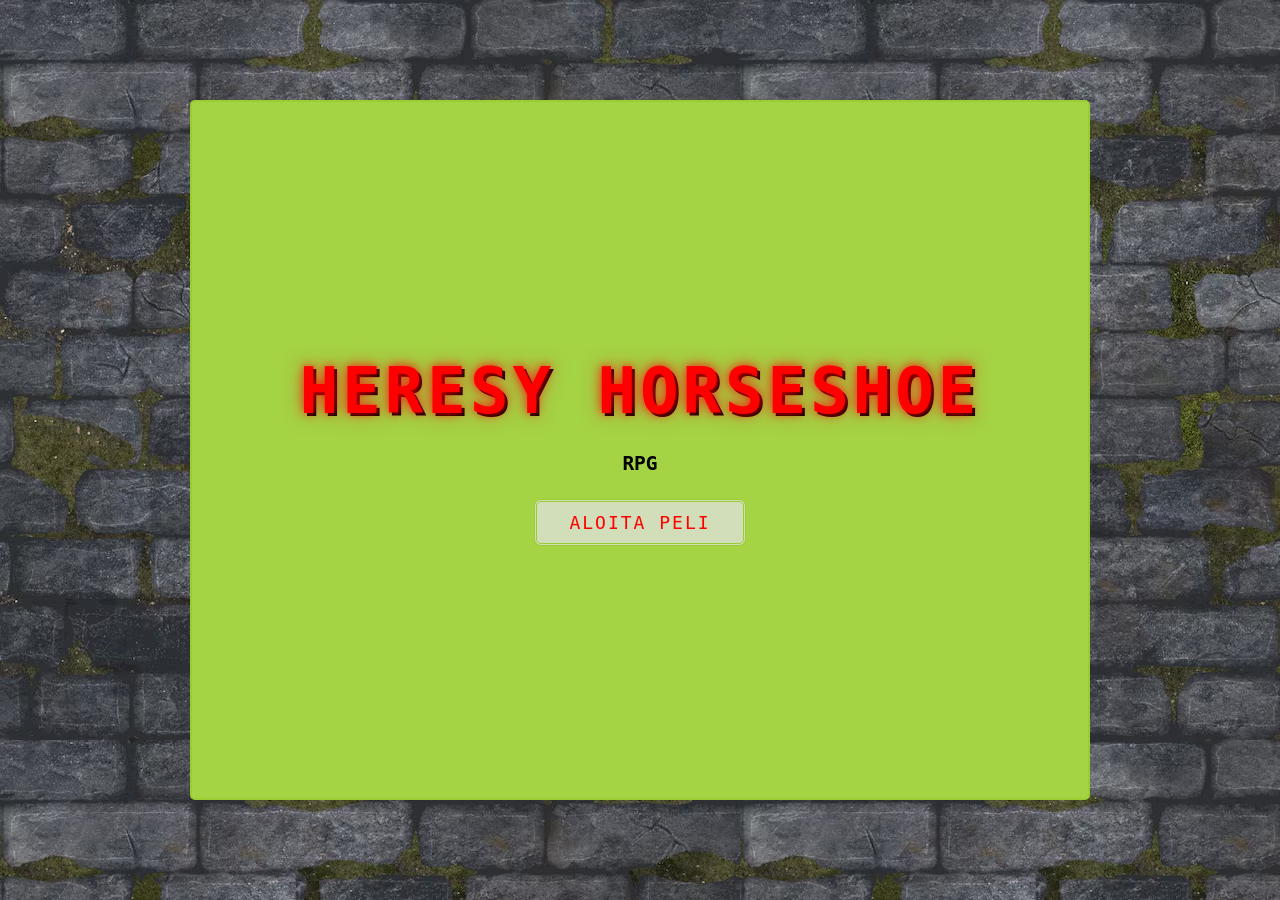
<file: index.html>
<!DOCTYPE html>
<html lang="en">
<head>
    <meta charset="UTF-8">
    <meta name="viewport" content="width=device-width, initial-scale=1.0">
    <title>Heresy Horseshoe RPG</title>

    <link rel="stylesheet" href="index.css">
</head>
<body>

  
  <div class="screen">


    <div class="start_screen" id="start_screen">
      <h1 class="title">Heresy Horseshoe</h1>
      <h2 class="subtitle">RPG</h2>
      <button id="start_button">Aloita peli</button>
    </div>

    <div class="game_content" id="game_content">
    <div class="image_area">

        <video autoplay muted playsinline loop class="video-background" id="bgVideo">
        <source id="bgSource" src="assets/video/poni.mp4" type="video/mp4">
        </video>


    </div>
    <div class="text_area">
      <div class="textbox">
        <p class="prompt" id="text">What will you do?</p>
        <div class="options">
          <button id="button1"></button>
          <button id="button2"></button>
          <button id="button3"></button>
        </div>
        <button id="restart_button" style="display:none;">Alkuun</button>
      </div>
    </div>
  </div> </div>

  <script src="js/game.js"></script>
  
  <script src="js/minigames/battle.js"></script>
  <script src="js/minigames/kahvipeli.js"></script>
  <script src="js/minigames/raner.js"></script>
</body>
</html>
</file>
<file: index.css>
* { box-sizing: border-box; margin: 0; padding: 0; }

body {
  min-height: 100vh;
  display: flex;
  align-items: center;
  justify-content: center;
  background: url("assets/images/brick-wall-background-texture_1048-17010.avif");
  font-family: monospace;
}

.screen {
  width: 900px;
  height: 700px;
  background: rgb(164, 211, 68);
  border: 2px yellowgreen;
  border-style: double;
  border-radius: 5px;
  display: flex;
  flex-direction: column;
}

.image_area {
  flex: 2;
  display: flex;
  align-items: center;
  justify-content: center;
  color: #ffea00;
  font-size: 14px;
}

.text_area {
  flex: 1;
  display: flex;
}

.textbox {
  flex: 1;
  background: #ffff0000;
  border: 1px dashed black;
  border-radius: 3px;
  margin: 8px;
  padding: 12px 16px;
  display: flex;
  flex-direction: column;
  justify-content: space-between;
}

.prompt {
  font-size: 15px;
  color: yellow;
  line-height: 1.4;
}

.options {
  display: flex;
  flex-direction: row;
  gap: 11px;
  align-self: flex-end;
  
}

.options button {
  font-family: monospace;
  font-size: 15px;
  color: rgb(178, 169, 255);
  background: none;
  border: none;
  cursor: pointer;
  padding: 2px 6px;
  text-align: right;
  position: relative;
}

.options button::before {
  content: "▶ ";
  visibility: hidden;
}

.options button:hover::before {
  visibility: visible;
}

.options button:hover {
  
  background-color: rgba(102, 255, 14, 0.342);
  
}



/* starting screen */

.start_screen {
  flex: 1;
  display: flex;
  flex-direction: column;
  align-items: center;
  justify-content: center;
  gap: 24px;
  background: radial-gradient(circle at center, rgba(164, 211, 68, 0.4), transparent 70%);
}

.title {
  font-size: 64px;
  color: #ff0000;
  text-align: center;
  text-shadow:
    0 0 10px rgba(255, 0, 0, 0.8),
    0 0 20px rgba(255, 0, 0, 0.5),
    3px 3px 0 black;
  letter-spacing: 4px;
  text-transform: uppercase;
  animation: flicker 3s infinite;
}

@keyframes flicker {
  0%, 19%, 21%, 23%, 25%, 54%, 56%, 100% { opacity: 1; }
  20%, 22%, 24%, 55% { opacity: 0.6; }
}

.start_screen button,
.options button {
  font-family: monospace;
}

.start_screen button {
  font-size: 18px;
  color: #ff0000;
  background: rgba(226, 225, 225, 0.749);
  border: 3px double yellowgreen;
  border-radius: 7px;
  padding: 10px 32px;
  cursor: pointer;
  letter-spacing: 2px;
  text-transform: uppercase;
  transition: transform 0.15s ease, box-shadow 0.15s ease;
}

.start_screen button:hover {
  background: #7b3c09;
  box-shadow: 0 0 12px rgba(255, 0, 0, 0.6);
  transform: scale(1.05);
}


.game_content {
  flex: 1;
  display: none;
  position: relative;
}

.image_area {
  position: absolute;
  inset: 0;
  overflow: hidden;
}

.image_area img {
    display: block;
    width: 100%;
    height: 100%;
    object-fit: cover;
}

.video-background {
    width: 100%;
    height: 100%;
    object-fit: cover;
}

.text_area {
  position: absolute;
  bottom: 0;
  left: 0;
  right: 0;
}
</file>
